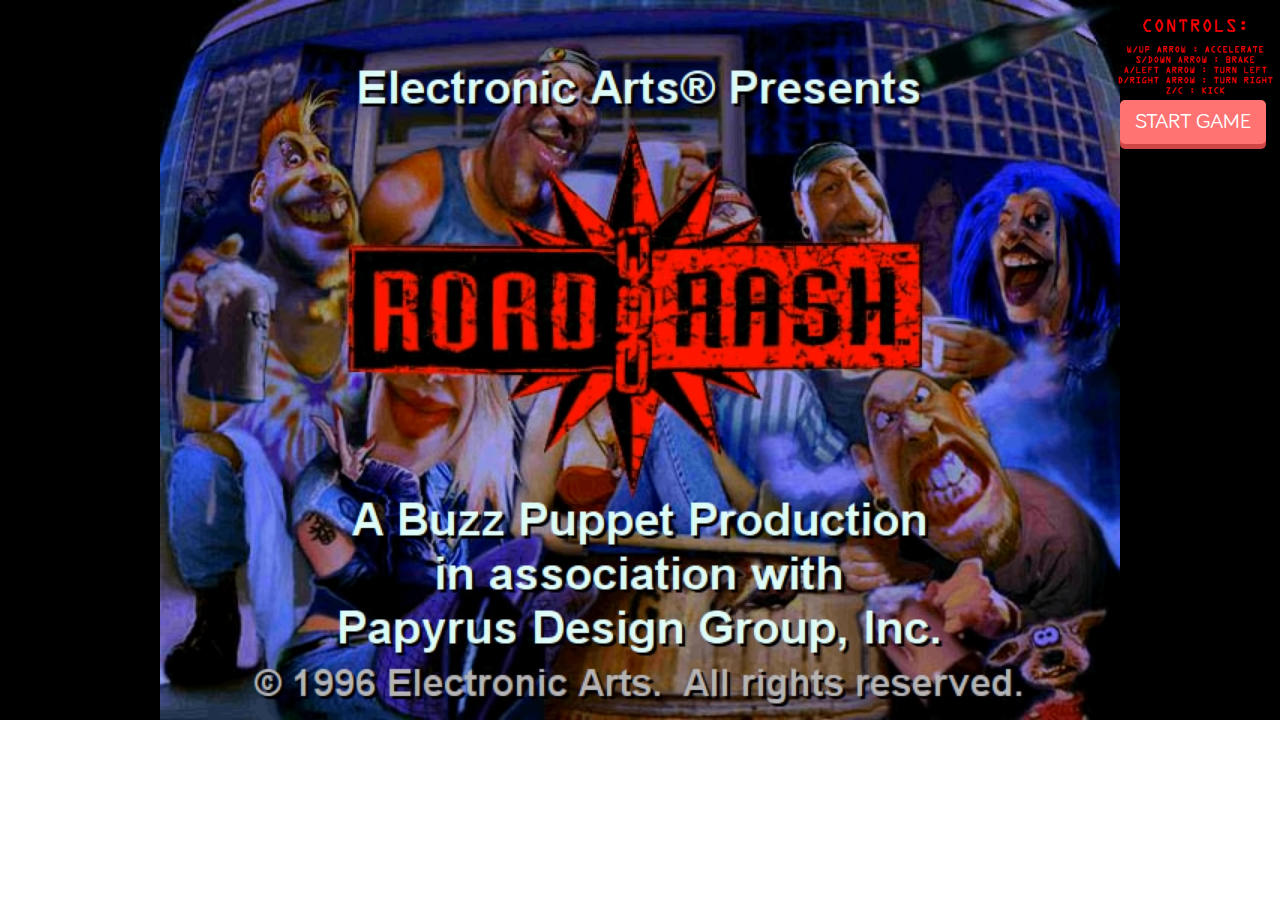
<file: index.html>
<!DOCTYPE html>
<html>
<head>
  <meta charset="utf-8" />
  <meta http-equiv="X-UA-Compatible" content="IE=edge">
  <title>Road Rash Menu</title>
  <meta name="viewport" content="width=device-width, initial-scale=1">
  <link rel="stylesheet" type="text/css" media="screen" href="css/reset.css" />
  <link rel="stylesheet" type="text/css" media="screen" href="css/style.css" />

</head>
<body>

    <a href = "game.html"><button class="start-game">START GAME</button></a>
  <!-- <script src=""></script> -->
</body>
</html>
</file>
<file: css/style.css>
body{
background: url('../images/roadrash.png');
background-size: 1280px 720px;
background-repeat: no-repeat;
/* background-position:center; */
}

button {
  border: none;
 background-color: #FF7373;
 box-shadow: 0px 5px 0px 0px #CE4646;
 outline: none;
 border-radius: 5px;
 padding: 10px 15px;
 font-size: 22px;
 text-decoration: none;
 /* margin: 20px; */
 margin-top: 100px;
 margin-left: 1120px;
 color: #fff;
 /* position: relative; */
 display: inline-block;
 cursor: pointer;

}

button:active {
 transform: translate(0px, 5px);
 box-shadow: 0px 1px 0px 0px;
}
</file>
